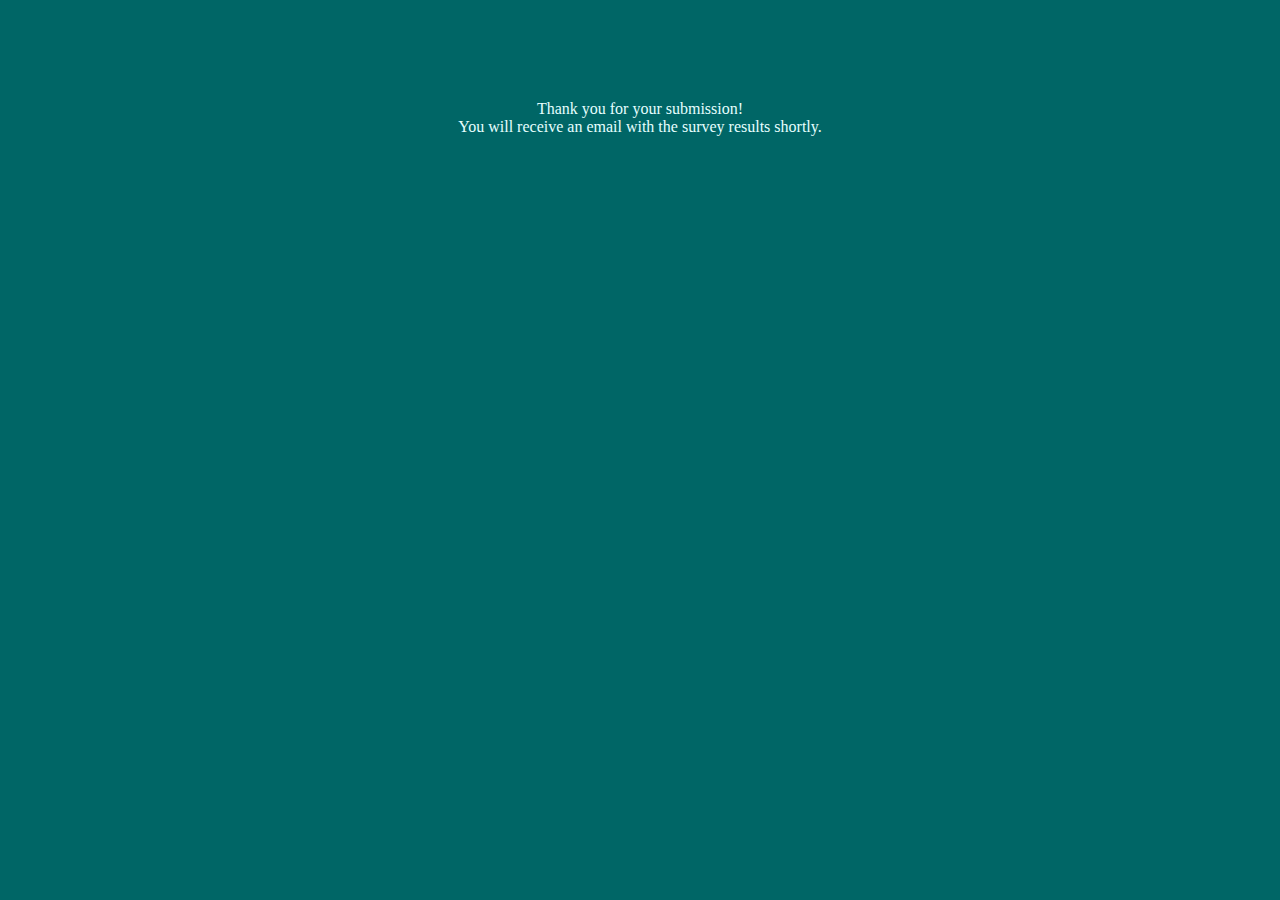
<file: templates/success.html>
<!DOCTYPE html>
<html lang="en">
 <title>Covid-19 Temperature Collection App</title>
 <head>
   <link href="../static/main.css" rel="stylesheet">   
</head>
    <body>
    <div class="container">
      <p> Thank you for your submission! <br>
          You will receive an email with the survey results shortly.
        </p>
    </div> 
    </body>
</html>
</file>
<file: static/main.css>
html, body{
    height: 100%;
    margin: 0;
}

.container {
    margin: 0 auto;
    width: 100%;
    height: 100%;
    background-color: #006666;
    color: #e6ffff;
    overflow: hidden;
    text-align: center;
}

.container h1{
    font-family: Arial, sans-serif;
    font-size: 30px;
    color: #DDCCEE;
    margin-top: 80px;
}

.container form {
    margin: 20px;
}

.container input {
    width: 350px;
    height: 15px;
    font-size: 15px;
    margin: 2px;
    padding: 20px;
    transition: all 0.2s ease-in-out;
}

.container button {
    width: 70px;
    height: 30px;
    background-color: steelblue;
    margin: 3px;
}

.container p {
    margin: 100px;
}

.message {
    
   font-family: Arial, sans-serif;
   font-size: 15px;
    color: #ff9999
}
</file>
